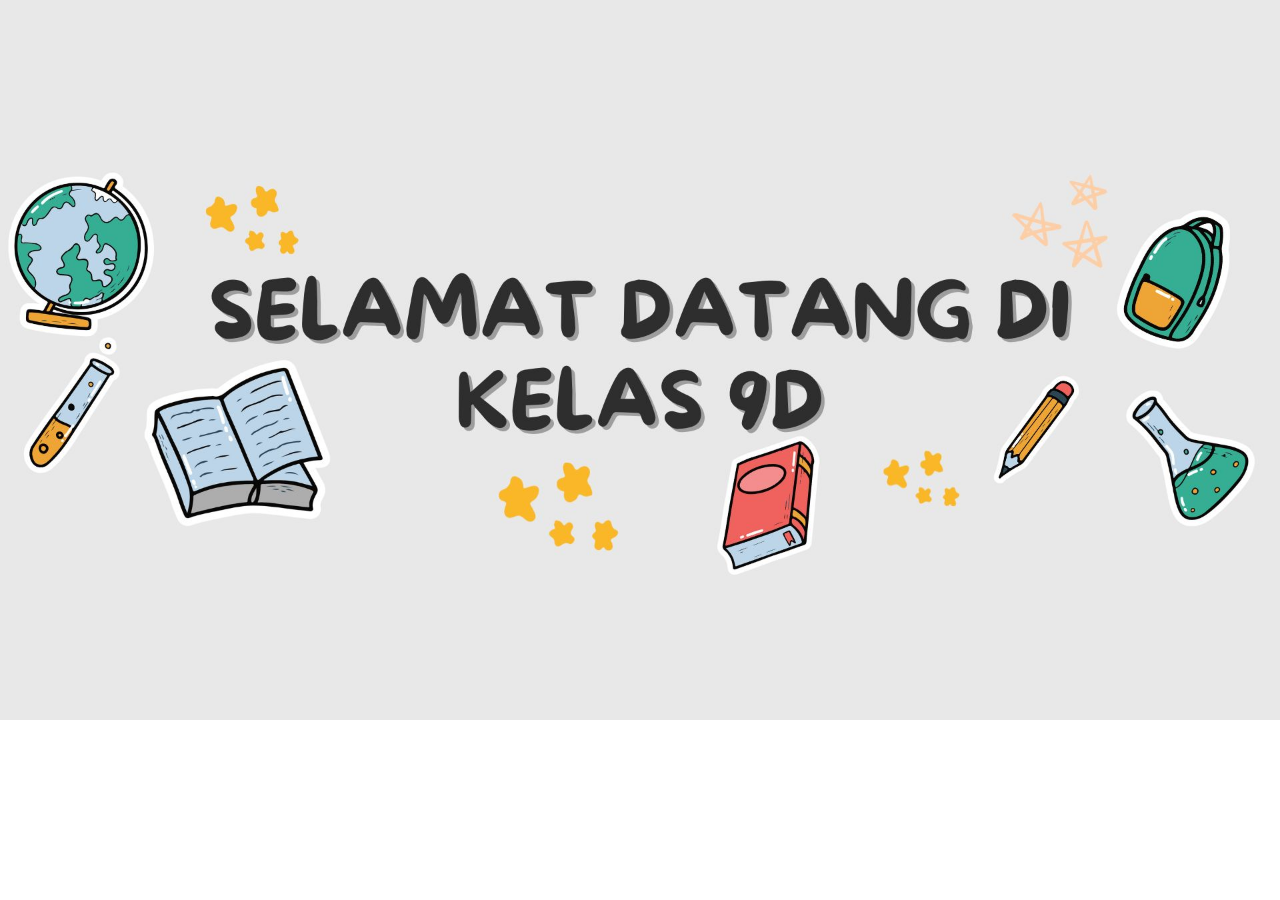
<file: index.html>
<!DOCTYPE html>
<html lang="en">
<head>
    <meta charset="UTF-8">
    <meta name="viewport" content="width=device-width, initial-scale=1.0">
    <title>Halaman dengan Gambar</title>
    <link rel="stylesheet" href="styles.css">
</head>
<body>
</body>
</html>
</file>
<file: styles.css>
body {
    background-image: url('cover.jpg');
    background-size: cover;
    background-repeat: no-repeat;
}

@media (orientation: portrait) {
    body {
        background-image: url('cover-hp.jpg');
        background-size: cover;
        background-repeat: no-repeat;
    }
}
</file>
